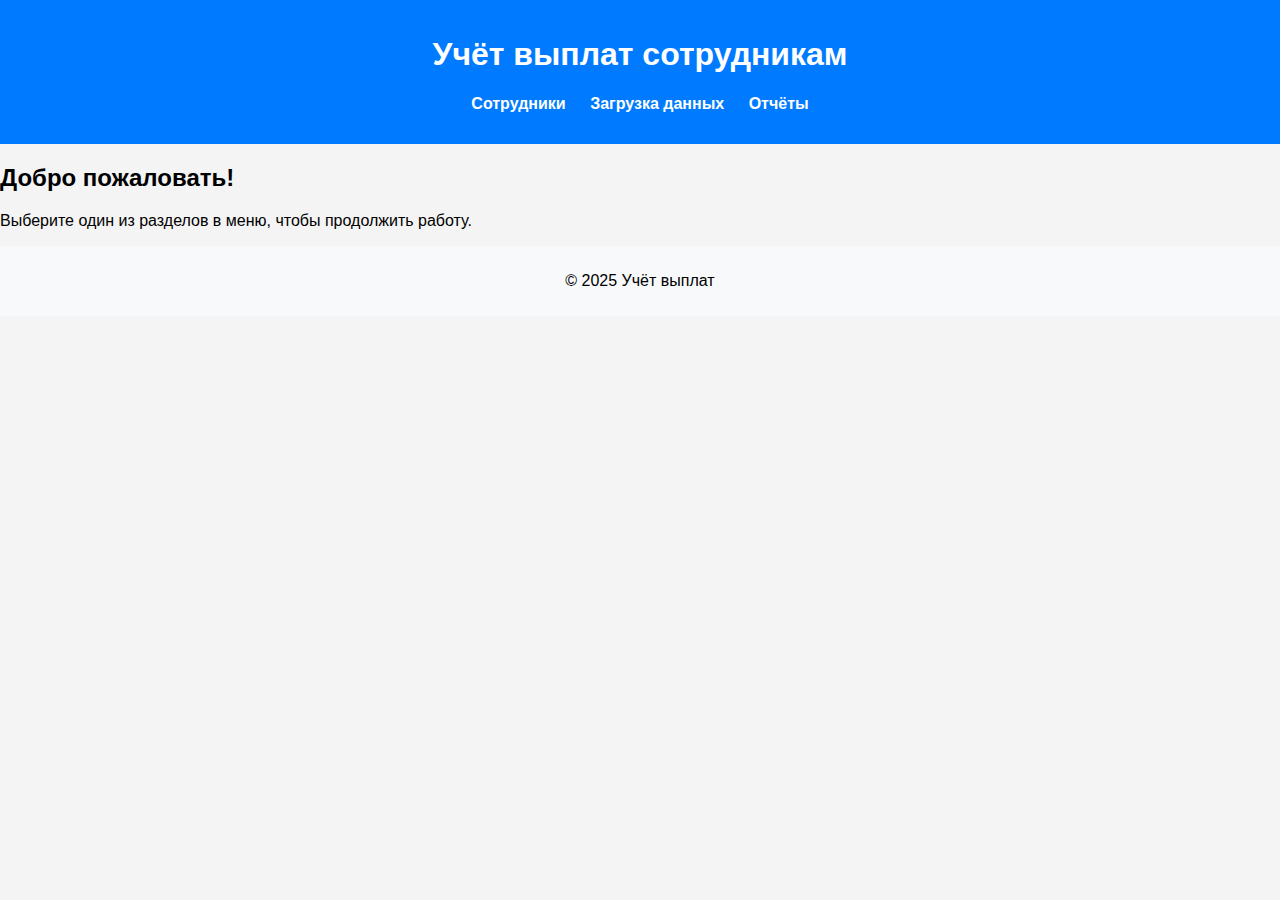
<file: templates/index.html>
<!DOCTYPE html>
<html lang="ru">
<head>
    <meta charset="UTF-8">
    <meta name="viewport" content="width=device-width, initial-scale=1.0">
    <title>Учёт выплат</title>
    <link rel="stylesheet" href="/static/css/styles.css">
</head>
<body>

    <header>
        <h1>Учёт выплат сотрудникам</h1>
        <nav>
            <ul>
                <li><a href="/employees">Сотрудники</a></li>
                <li><a href="/upload">Загрузка данных</a></li>
                <li><a href="/report">Отчёты</a></li>
            </ul>
        </nav>
    </header>

    <main>
        <h2>Добро пожаловать!</h2>
        <p>Выберите один из разделов в меню, чтобы продолжить работу.</p>
    </main>

    <footer>
        <p>&copy; 2025 Учёт выплат</p>
    </footer>

</body>
</html>
</file>
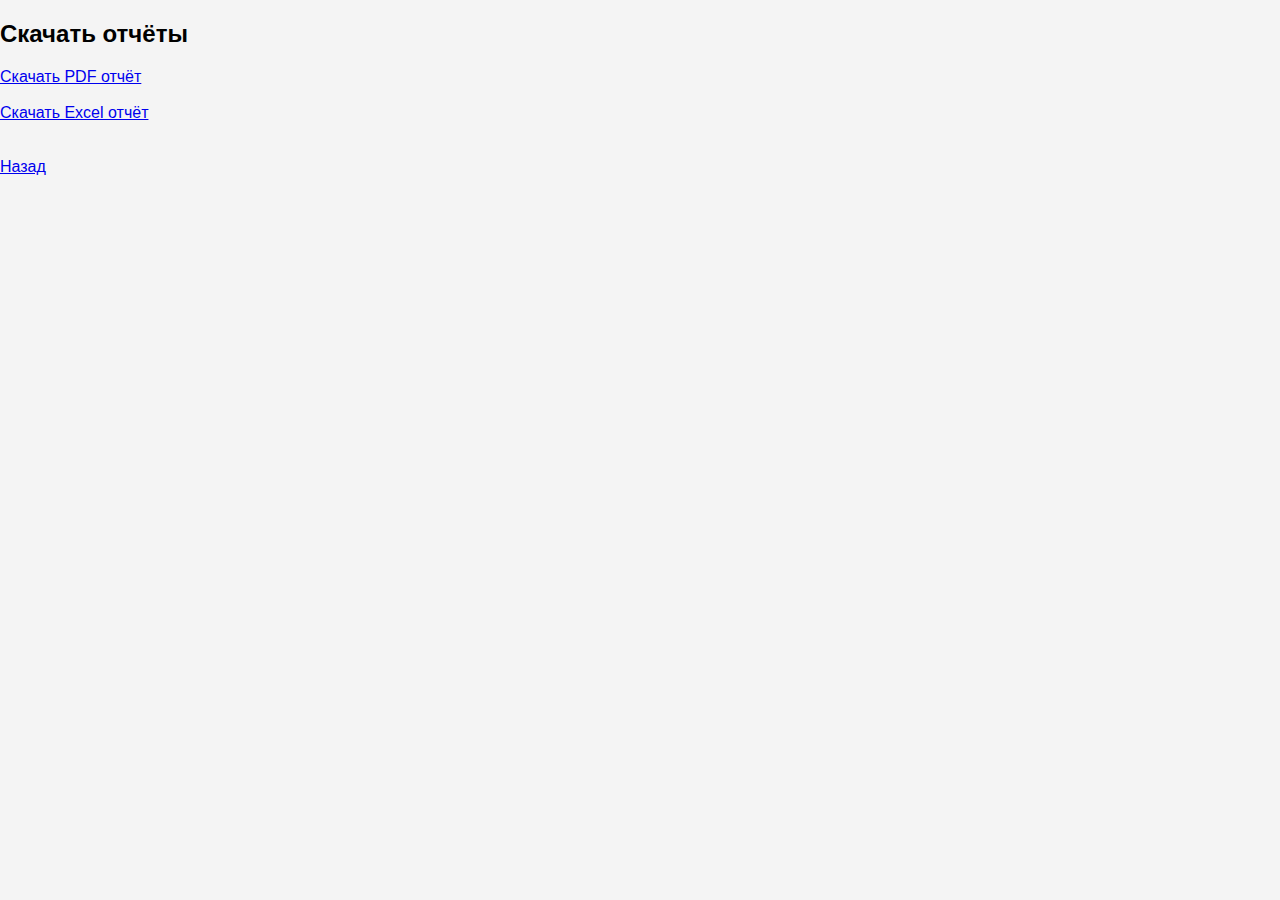
<file: templates/reports.html>
<!DOCTYPE html>
<html lang="ru">
<head>
    <meta charset="UTF-8">
    <title>Отчёты</title>
    <link rel="stylesheet" href="/static/css/styles.css">
</head>
<body>
    <h2>Скачать отчёты</h2>
    <a href="/report/pdf">Скачать PDF отчёт</a><br>
    <a href="/report/excel">Скачать Excel отчёт</a>
    <br><br>
    <a href="/">Назад</a>
</body>
</html>
</file>
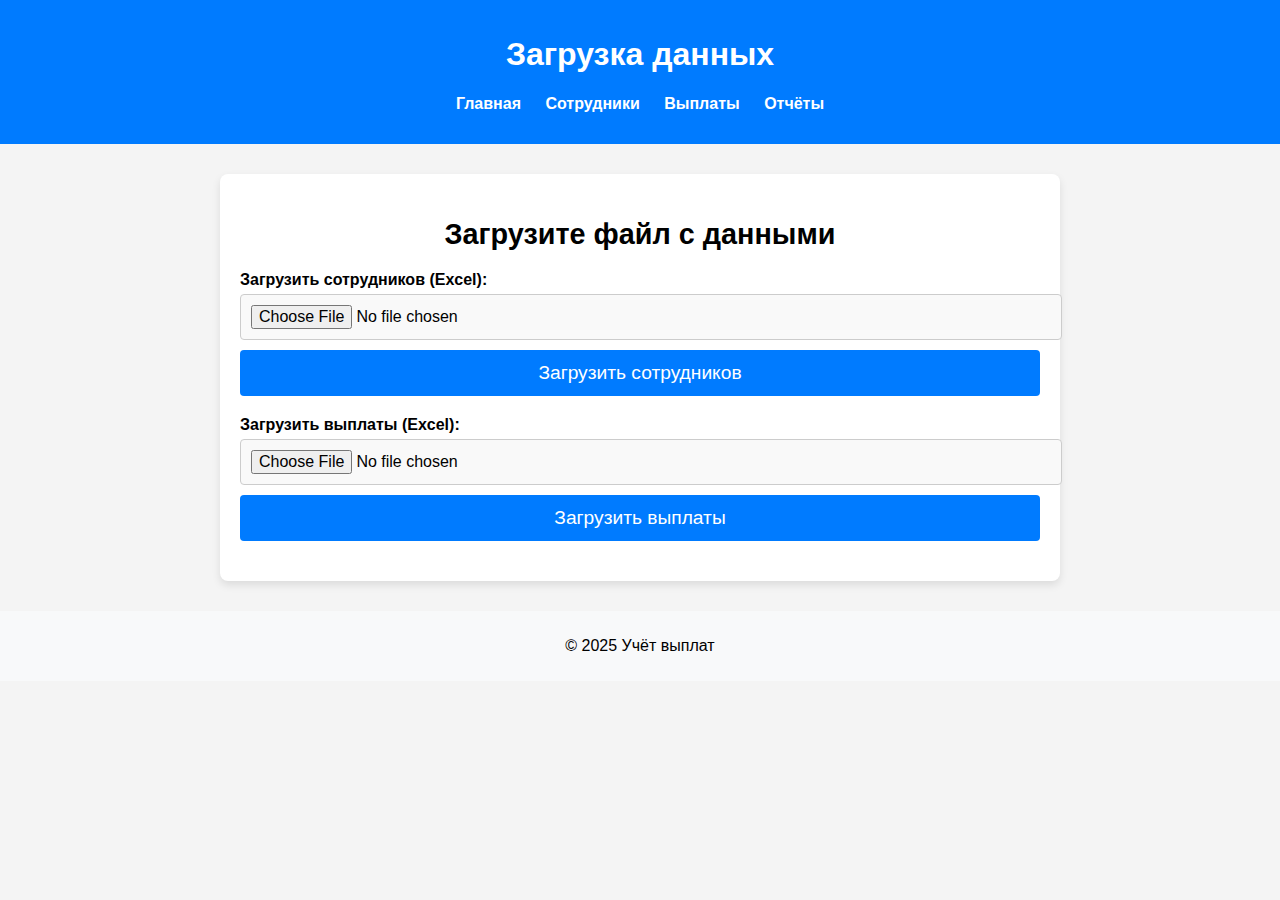
<file: templates/upload.html>
<!DOCTYPE html>
<html lang="ru">
<head>
    <meta charset="UTF-8">
    <meta name="viewport" content="width=device-width, initial-scale=1.0">
    <title>Загрузка данных</title>
    <link rel="stylesheet" href="/static/css/styles.css">
</head>
<body>
    <header>
        <h1>Загрузка данных</h1>
        <nav>
            <ul>
                <li><a href="/">Главная</a></li>
                <li><a href="/employees">Сотрудники</a></li>
                <li><a href="/extra-payments">Выплаты</a></li>
                <li><a href="/report">Отчёты</a></li>
            </ul>
        </nav>
    </header>

    <main>
        <section class="upload-section">
            <h2>Загрузите файл с данными</h2>
            <div class="upload-container">
                <form action="/upload/employees" method="post" enctype="multipart/form-data">
                    <div class="file-input">
                        <label for="employee-file">Загрузить сотрудников (Excel):</label>
                        <input type="file" id="employee-file" name="file" accept=".xlsx, .xls" required>
                    </div>
                    <button type="submit" class="upload-button">Загрузить сотрудников</button>
                </form>
            </div>
            <div class="upload-container">
                <form action="/upload/payments" method="post" enctype="multipart/form-data">
                    <div class="file-input">
                        <label for="payment-file">Загрузить выплаты (Excel):</label>
                        <input type="file" id="payment-file" name="file" accept=".xlsx, .xls" required>
                    </div>
                    <button type="submit" class="upload-button">Загрузить выплаты</button>
                </form>
            </div>
        </section>
    </main>

    <footer>
        <p>&copy; 2025 Учёт выплат</p>
    </footer>
</body>
</html>
</file>
<file: static/css/styles.css>
/* Общие стили */
body {
    font-family: Arial, sans-serif;
    margin: 0;
    padding: 0;
    background-color: #f4f4f4;
    display: flex;
    flex-direction: column;
    height: 100%;
}

header {
    background-color: #007bff;
    color: white;
    padding: 15px 0;
    text-align: center;
}

header nav ul {
    list-style-type: none;
    padding: 0;
}

header nav ul li {
    display: inline;
    margin: 0 10px;
}

header nav ul li a {
    color: white;
    text-decoration: none;
    font-weight: bold;
}

header nav ul li a:hover {
    text-decoration: underline;
}

/* Секция загрузки */
.upload-section {
    max-width: 800px;
    margin: 30px auto;
    padding: 20px;
    background-color: white;
    border-radius: 8px;
    box-shadow: 0 4px 8px rgba(0, 0, 0, 0.1);
}

.upload-section h2 {
    text-align: center;
    font-size: 1.8em;
    margin-bottom: 20px;
}

.upload-container {
    margin-bottom: 20px;
}

.file-input {
    margin-bottom: 10px;
}

.file-input label {
    display: block;
    font-weight: bold;
    margin-bottom: 5px;
}

.file-input input[type="file"] {
    width: 100%;
    padding: 10px;
    background-color: #f9f9f9;
    border: 1px solid #ccc;
    border-radius: 4px;
    font-size: 1em;
}

.upload-button {
    width: 100%;
    padding: 12px;
    background-color: #007bff;
    color: white;
    border: none;
    border-radius: 4px;
    font-size: 1.2em;
    cursor: pointer;
    transition: background-color 0.3s ease;
}

.upload-button:hover {
    background-color: #0056b3;
}

.table-container {
    width: 100%;
    overflow-x: auto;
}

/* Таблица */
table {
    width: 100%;
    border-collapse: collapse;
    table-layout: auto; /* Динамическая ширина колонок */
}

th, td {
    padding: 10px;
    text-align: left;
    border: 1px solid #ddd;
    vertical-align: top;
    white-space: normal; /* Позволяет тексту переноситься */
    word-wrap: break-word; /* Разрешаем перенос слов */
}

th {
    background-color: #007bff;
    color: white;
    font-weight: bold;
}

/* Настройка ширины отдельных столбцов */
th:first-child, td:first-child {
    width: 50px; /* ID */
    text-align: center;
}

th:nth-child(3), td:nth-child(3) {
    width: 140px; /* Дата рождения */
    text-align: center;
}

th:nth-child(5), td:nth-child(5) {
    width: 220px; /* Должность */
    text-align: center;
}

/* Чередование цветов строк */
tr:nth-child(even) {
    background-color: #f9f9f9;
}

tr:hover {
    background-color: #f1f1f1;
}

/* Фиксированный заголовок */
thead {
    background-color: #f2f2f2;
    position: sticky;
    top: 0;
}

/* Ограничение высоты таблицы */
tbody {
    background-color: #fff;
    max-height: 400px;
    overflow-y: auto;
}

/* Основной контент */
main {
    flex-grow: 1;
}

/* Подвал */
footer {
    background-color: #f8f9fa;
    text-align: center;
    padding: 10px 0;
    margin-top: auto;
}
.search-form {
    display: flex;
    justify-content: center;
    margin-top: 10px;
}

.search-form input {
    padding: 8px;
    font-size: 16px;
    border: 1px solid #ccc;
    border-radius: 4px;
}

.search-form button {
    padding: 8px 12px;
    font-size: 16px;
    background-color: #007BFF;
    color: white;
    border: none;
    border-radius: 4px;
    cursor: pointer;
}

.search-form button:hover {
    background-color: #0056b3;
}
</file>
